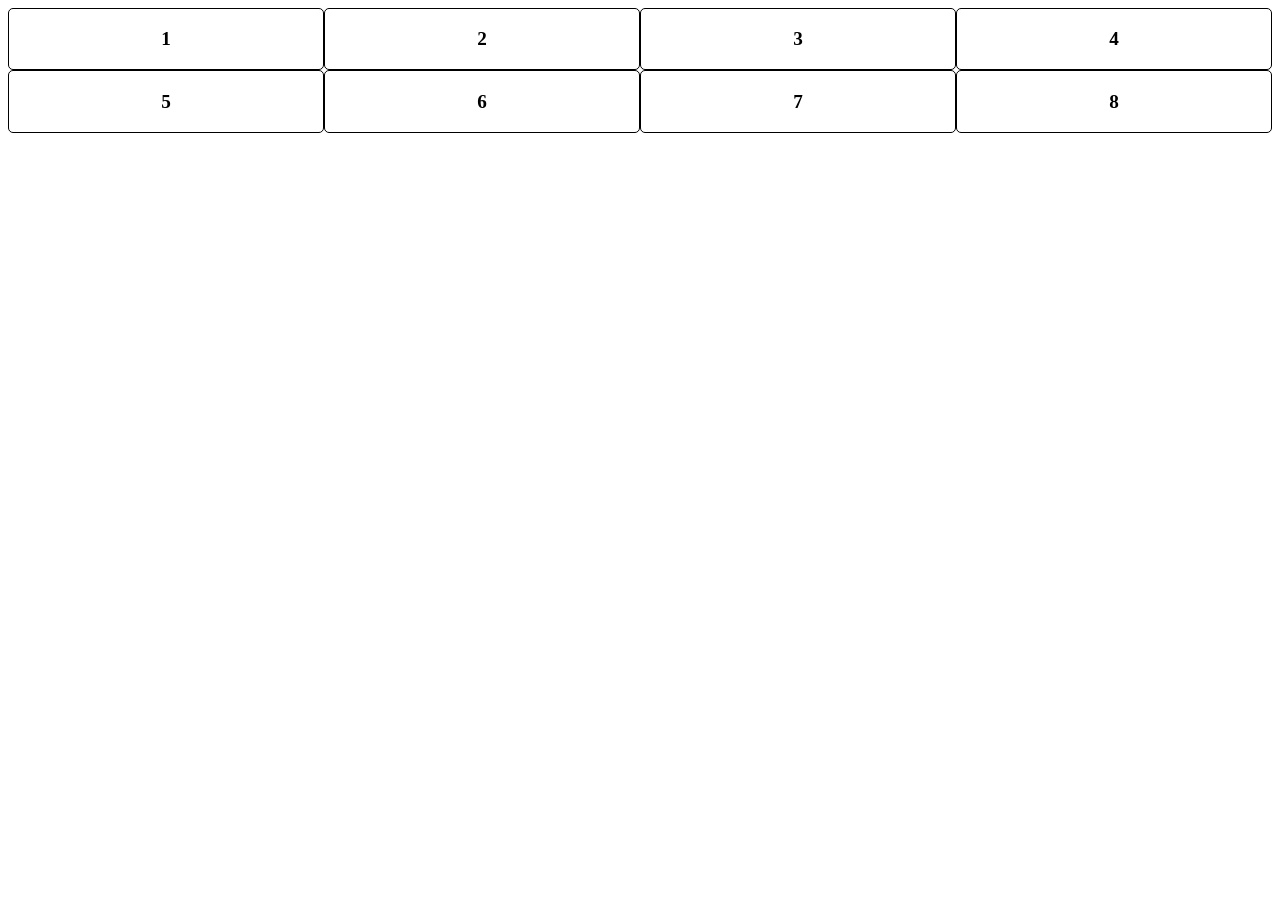
<file: AulaGrid/index.html>
<!DOCTYPE html>
<html lang="en">
<head>
    <meta charset="UTF-8">
    <meta http-equiv="X-UA-Compatible" content="IE=edge">
    <meta name="viewport" content="width=device-width, initial-scale=1.0">
    <title>Projeto Grid</title>
    <link rel="stylesheet" href="grid.css">
</head>
<body>
    <div class="container">
        <div class="div_1">1</div>
        <div class="div_2">2</div>
        <div class="div_3">3</div>  
        <div class="div_4">4</div>
        <div class="div_5">5</div>
        <div class="div_6">6</div>
        <div class="div_7">7</div>
        <div class="div_8">8</div>  
    </div>
</body>
</html>
</file>
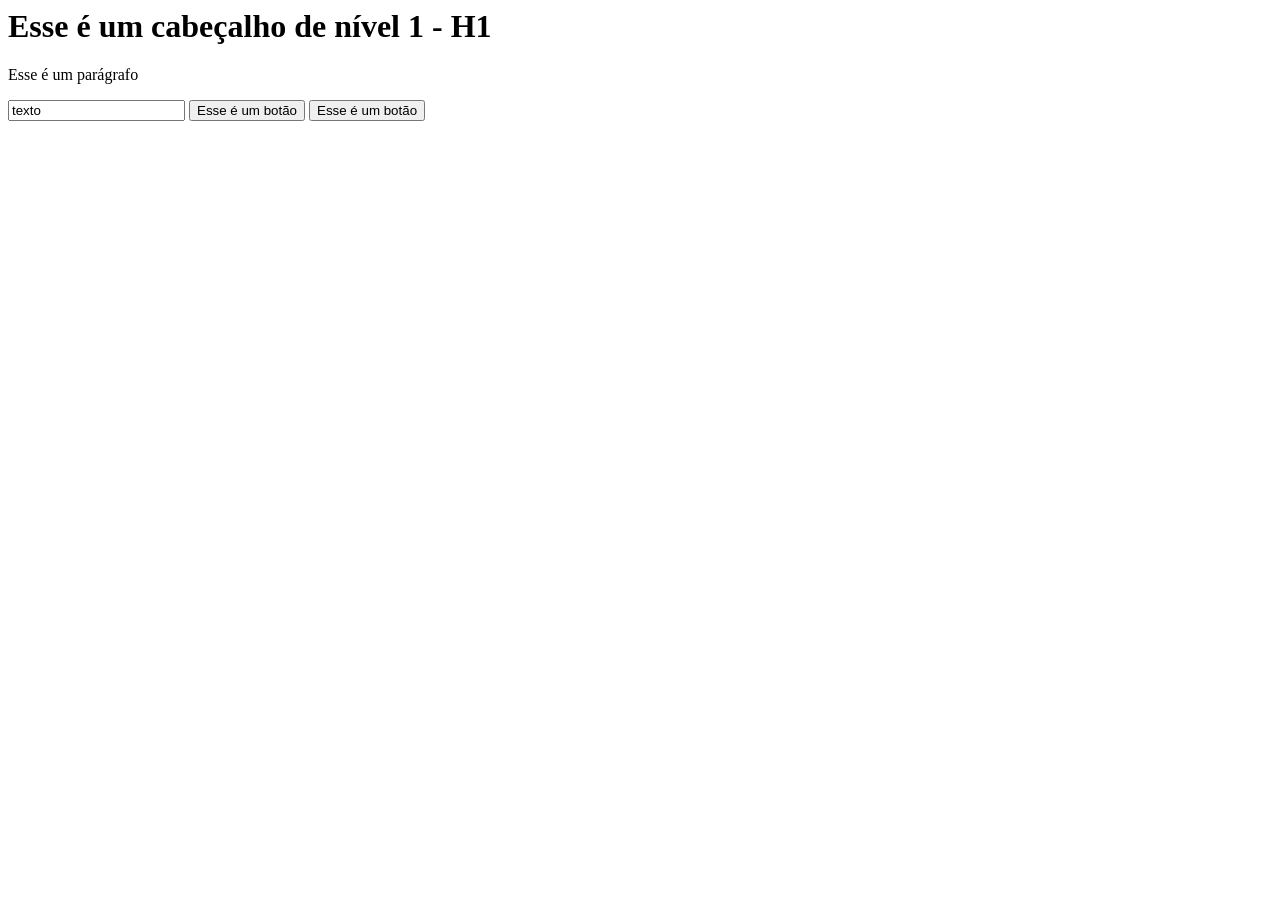
<file: CorreçaoProva/index.html>
<html>
<head>
    <title>Título do documento da prova</title>
    <meta charset="UTF-8">
</head>
<body>
    <h1>Esse é um cabeçalho de nível 1 - H1</h1>
    <p>Esse é um parágrafo</p>
    <input type="text" value="texto">
    <button>Esse é um botão</button>
    <input type="button" value="Esse é um botão">
    <div id="minha_div"></div>
</body>
</html>
</file>
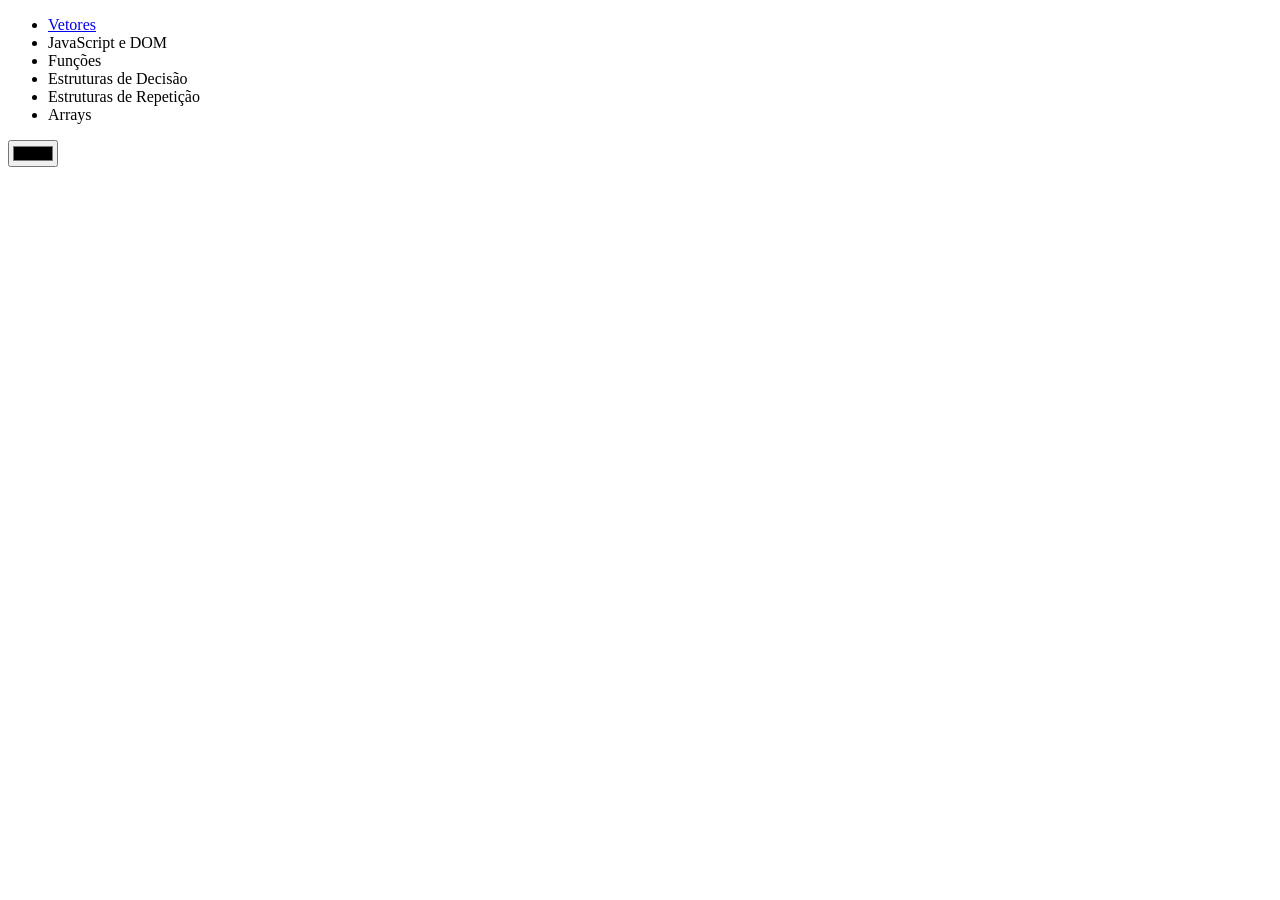
<file: PercorrendoArrays/index.html>
<!DOCTYPE html>
<html lang="pt-br">
<head>
    <meta charset="UTF-8">
    <meta http-equiv="X-UA-Compatible" content="IE=edge">
    <meta name="viewport" content="width=device-width, initial-scale=1.0">
    <title>Percorrendo Arreys</title>
    <script src="script.js" defer></script>
</head>
<body>
    <ul>
        <li><a href="https://github.com/ppedr0liveira?tab=overview&from=2023-04-01&to=2023-04-30" target="blank"> Vetores</a></li> 
        <li> JavaScript e DOM</li>
        <li>Funções</li>
        <li>Estruturas de Decisão</li>
        <li>Estruturas de Repetição</li>
        <li>Arrays</li>
    </ul>
    <div>
        <div id="colorida"></div>
        <input type="color" id="input_cor">
    </div>
    <div id="imagens">
        
    </div>
</body>
</html>
</file>
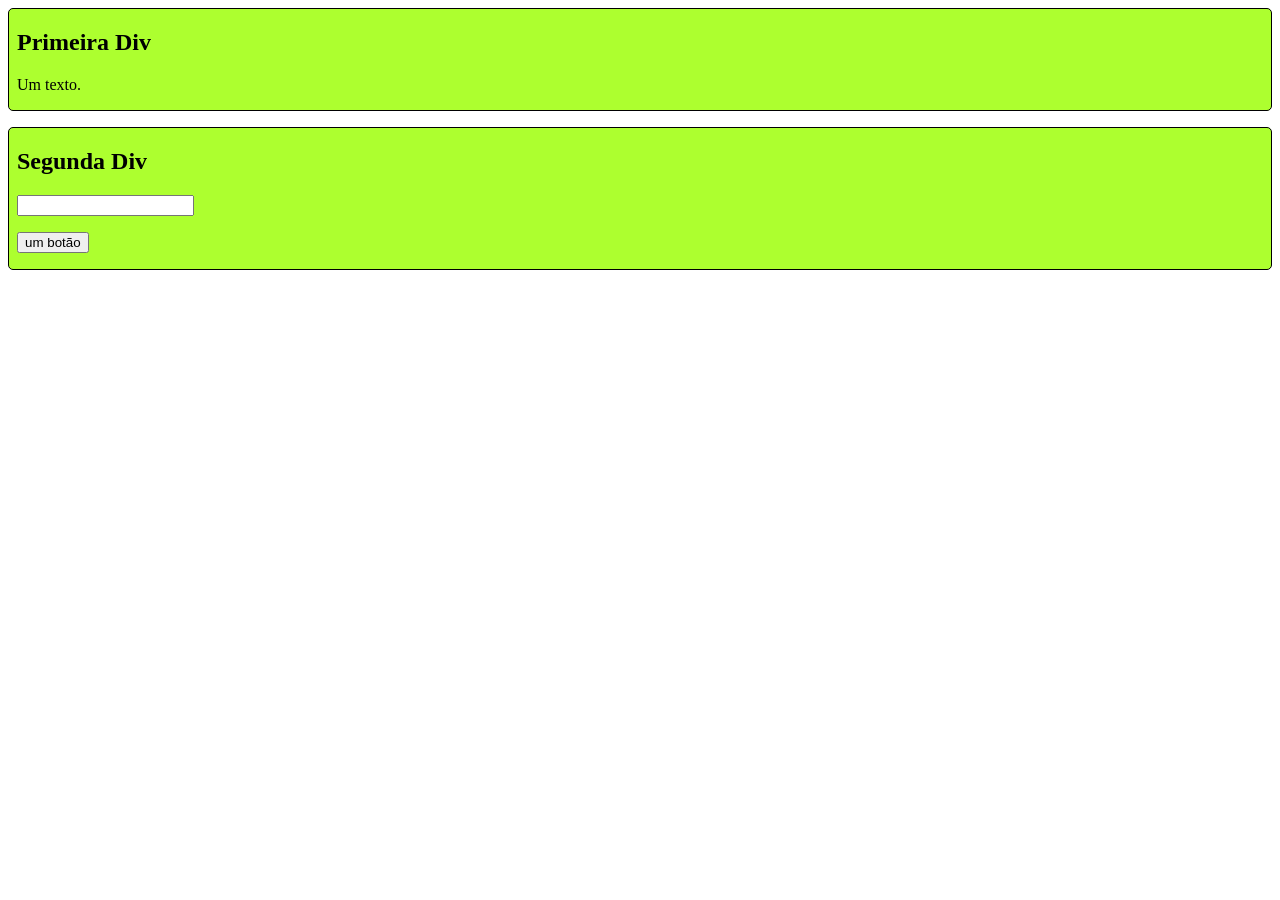
<file: Rev2/index.html>
<html>
    <head>
        <title>Rev 2</title>
        <meta charset="utf-8">
        <link rel="stylesheet" href="style.css">
    </head>
    <body>
        <div>
            <h2>Primeira Div</h2>
            <p>Um <span>texto.</span></p>
        </div>
        <div>
            <h2>Segunda Div</h2>
            <p><input type='text'></p>
            <p><button>um botão</button></p>
        </div>
    </body>
</html>
</file>
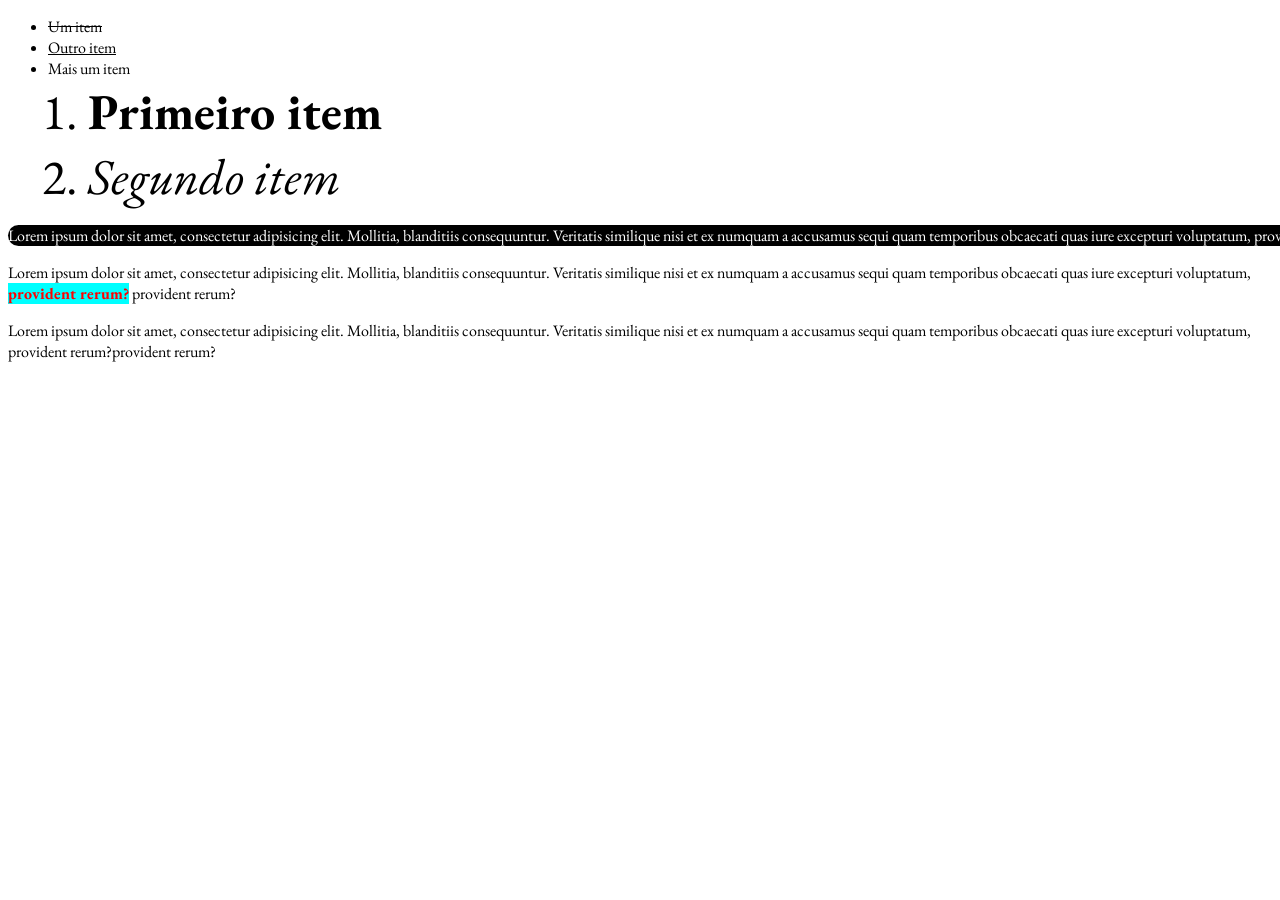
<file: Semana4/index.html>
<!DOCTYPE html>
<html lang="pt-br">
<head>
    <meta charset="UTF-8">
    <meta http-equiv="X-UA-Compatible" content="IE=edge">
    <meta name="viewport" content="width=device-width, initial-scale=1.0">
    <link rel="stylesheet" href="style.css">
    <title>Exemplo 1</title>
</head>
<body>
    <ul>
        <li><del>Um item</del></li>
        <li><ins>Outro item</ins></li>
        <li>Mais um item
            <ol class="lista1">
                <li><strong>Primeiro item</strong></li>
                <li><em>Segundo item</em></li>
            </ol>
        </li>
    </ul>

<div class="div">
    <P>Lorem ipsum dolor sit amet, consectetur adipisicing elit. Mollitia, blanditiis consequuntur.
         Veritatis similique nisi et ex numquam a accusamus sequi quam temporibus obcaecati quas iure
          excepturi voluptatum, provident rerum?provident rerum?</P>
</div>
<div class="div2">
    <P>Lorem ipsum dolor sit amet, consectetur adipisicing elit. Mollitia, blanditiis consequuntur.
         Veritatis similique nisi et ex numquam a accusamus sequi quam temporibus obcaecati quas iure
          excepturi voluptatum,<span class="span1"> provident rerum?</span> provident rerum?</P>
</div>
<div class="div3">
    <P>Lorem ipsum dolor sit amet, consectetur adipisicing elit. Mollitia, blanditiis consequuntur.
         Veritatis similique nisi et ex numquam a accusamus sequi quam temporibus obcaecati quas iure
          excepturi voluptatum, provident rerum?provident rerum?</P>    

</body>
</html>
</file>
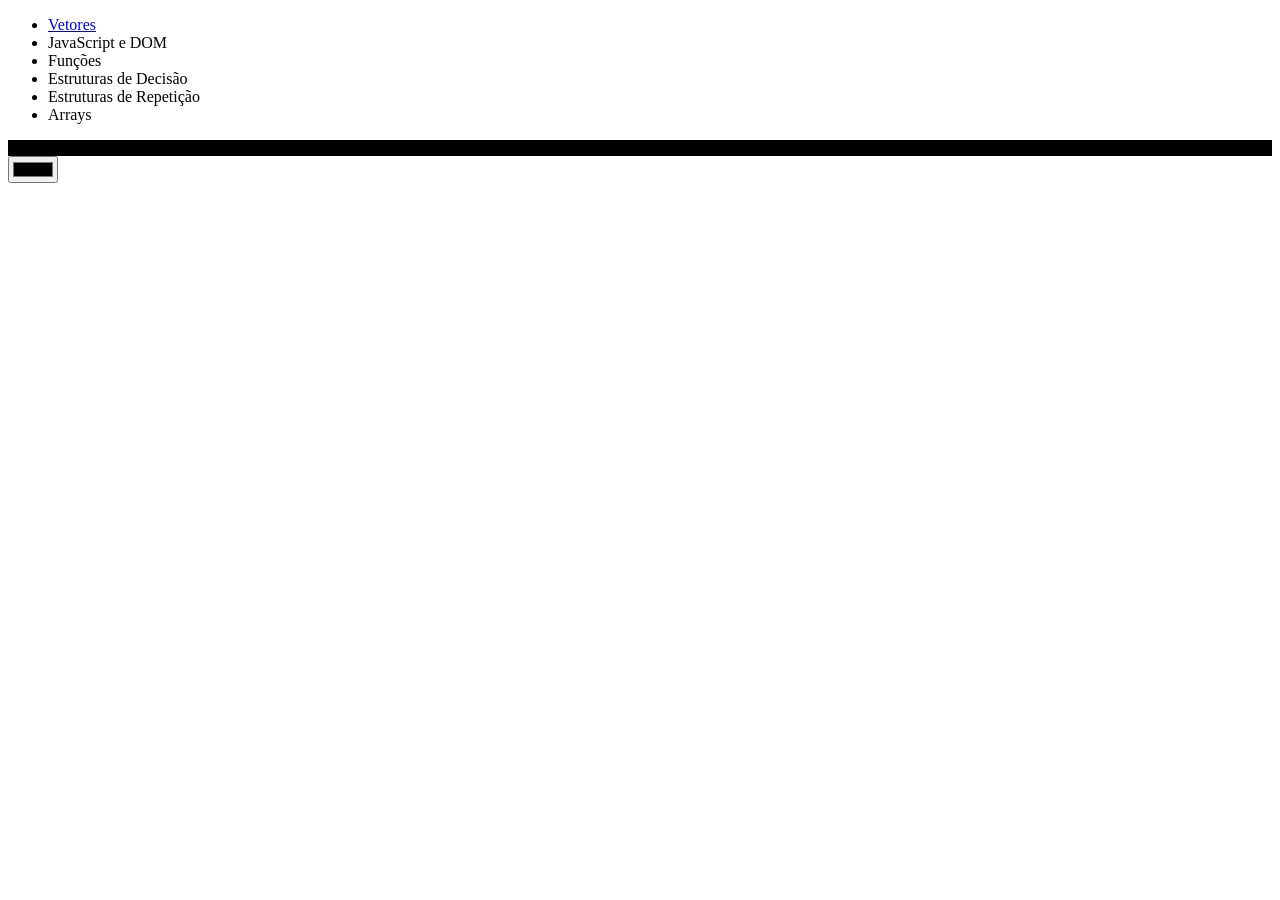
<file: Semana8/index.html>
<!DOCTYPE html>
<html lang="pt-br">
<head>
    <meta charset="UTF-8">
    <meta http-equiv="X-UA-Compatible" content="IE=edge">
    <meta name="viewport" content="width=device-width, initial-scale=1.0">
    <title>Percorrendo Arrays</title>
    <script src="script.js" defer></script>
</head>
<body>
    <ul>
       <li><a
            href="https://developer.mozilla.org/en-US/docs/Learn/JavaScript/First_steps/Arrays"
            target="_blank"
        >Vetores</a></li>
        <li>JavaScript e DOM</li>
        <li>Funções</li>
        <li>Estruturas de Decisão</li>
        <li>Estruturas de Repetição</li>
        <li>Arrays</li>
    </ul>
    <div>
        <div id="colorida"></div>
        <input type="color" id="input_cor">
    </div>
    <div id="imagens">
        
    </div>
</body>
</html>
</file>
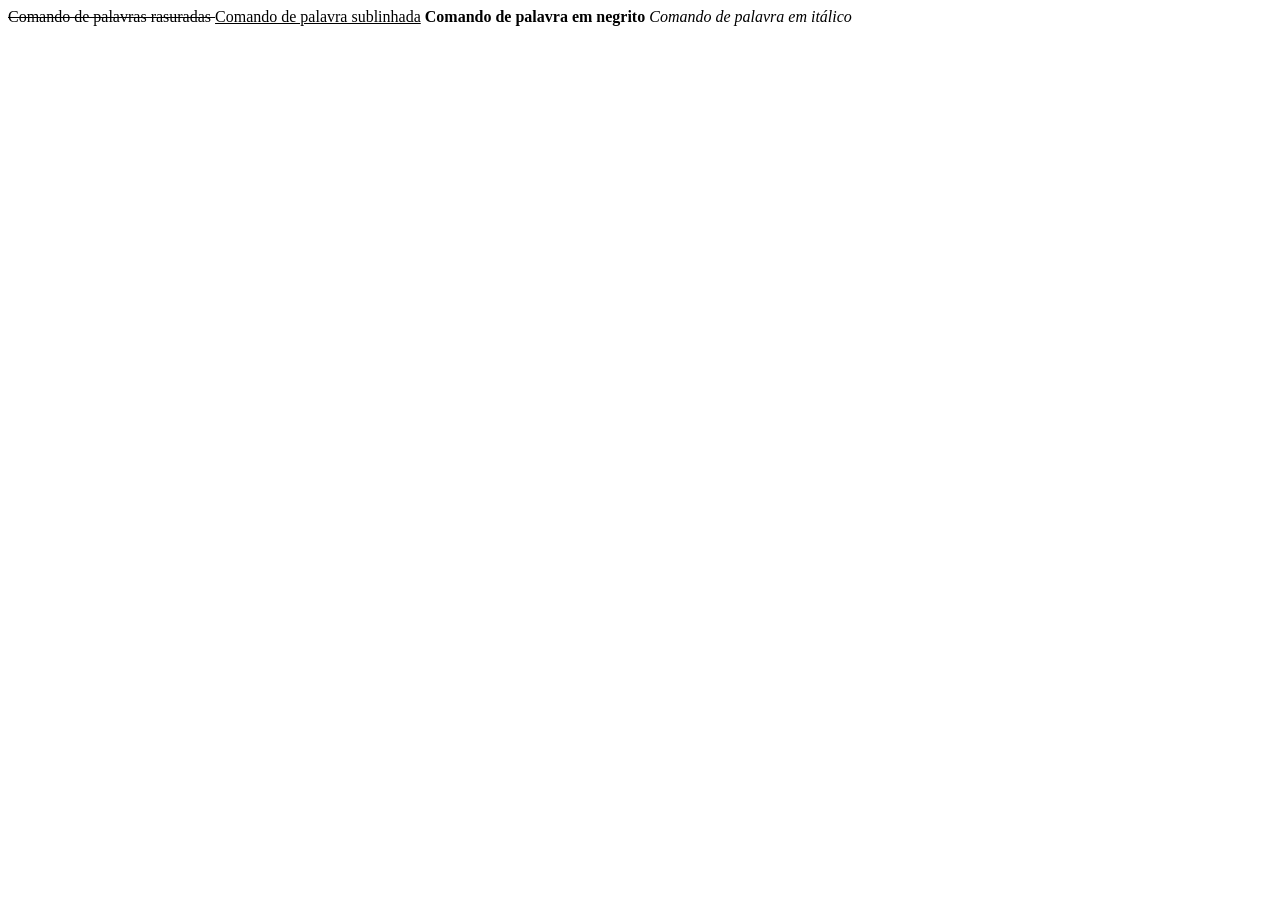
<file: ExercícioSem.1/ExercícioSemana1.html>
<!DOCTYPE html>
<html lang="pt-BR">
<head>
    <meta charset="UTF-8">
    <meta http-equiv="X-UA-Compatible" content="IE=edge">
    <meta name="viewport" content="width=device-width, initial-scale=1.0">
    <title>Exercício Semana 1</title>
</head>
<body>
    <del> Comando de palavras rasuradas </del>
    <ins> Comando de palavra sublinhada</ins>
    <strong> Comando de palavra em negrito </strong>
    <em> Comando de palavra em itálico </em>
</body>
</html>
</file>
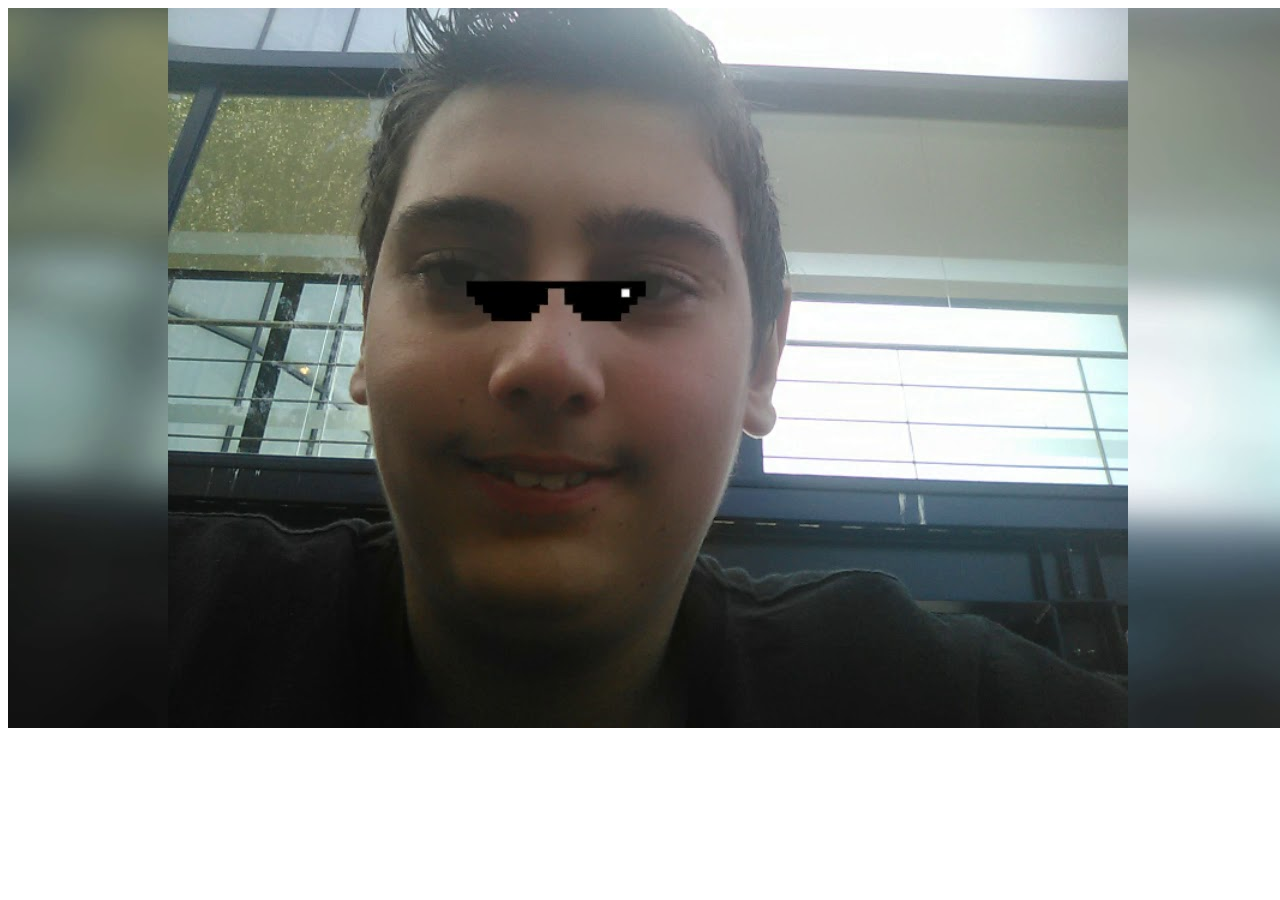
<file: ExercícioSem.2/exercicio2.html>
<!DOCTYPE html>
<html lang="pt-BR">
<head>
    <meta charset="UTF-8">
    <meta http-equiv="X-UA-Compatible" content="IE=edge">
    <meta name="viewport" content="width=device-width, initial-scale=1.0">
    <title>Exercício Semana 2</title>
</head>
    
<body>
    <img src="foto.jpeg">
    

</body>
</html>
</file>
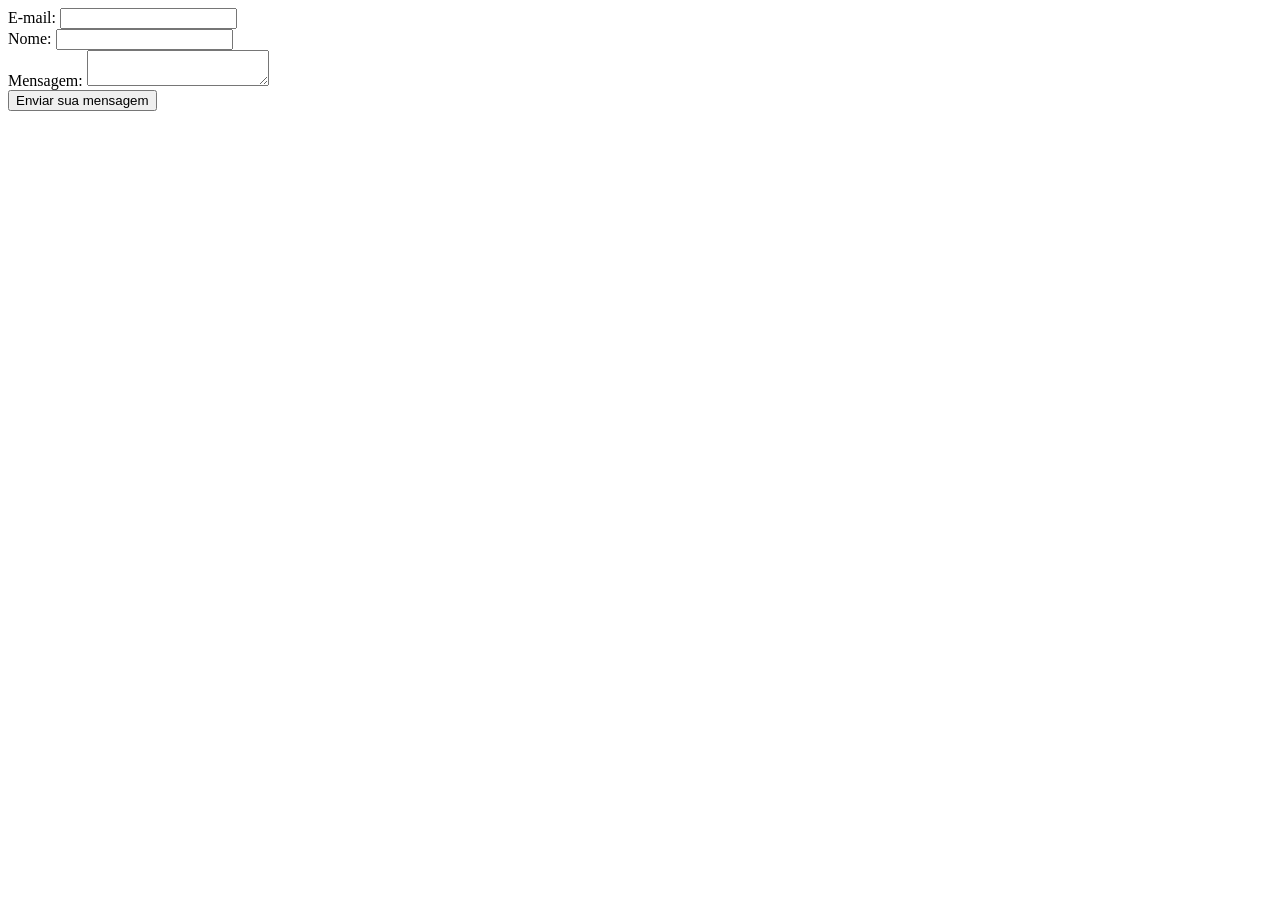
<file: ExercícioSem.3/exercicio3.html>
<!DOCTYPE html>
<html lang="pt-BR">
<head>
    <meta charset="UTF-8">
    <meta http-equiv="X-UA-Compatible" content="IE=edge">
    <meta name="viewport" content="width=device-width, initial-scale=1.0">
    <title> Site Teste 3 - Formulário </title>
</head>
<body>
    
    <form action="pagina-processa-dados-do-form" method="post"></form>
    
        
    <div>
        <label for="email">E-mail:</label>
        <input type="email" id="email" />
    </div>

    <div> 
        <label for="nome">Nome:</label>
        <input type="text" id="nome">
    </div>

    <div>
        <label for="msg">Mensagem:</label>
        <textarea id="msg"></textarea>
    </div>   

    <div class="button">
        <button type="submit">Enviar sua mensagem</button>
    </div>
</body>
</html>
</file>
<file: AulaGrid/grid.css>
.container {
    display: grid;
    grid: .5em;
    max-width: 1600px;
    margin: auto;
}

.container > div {
    text-align: center;
    font-weight: bolder;
    font-size: larger;
    border: solid black 1px;
    border-radius: 5px;
    padding: 1em;
}

.div_4, .div_5, .div_6, .div_7, .div_8 {
    display: none;
}

@media only screen and (min-width:375px){
    .conteiner{
        grid-template-columns: auto auto;
    }

.div_4, .div_5, .div_6 {
    display: block;
}
}

@media only screen and (min-width:768px){
    .container{
        grid-template-columns: auto auto auto auto;
    }
    .div_7, .div_8{
    display: block;
    }
}
</file>
<file: Rev2/style.css>
div {
        background-color: blue;
}

@media screen and (min-width: 600px) {
    div{
        background-color: red;
    }
}


 @media screen and (min-width: 1024px) {
    div{
        border: solid black 1px;
        border-radius: 5px;
        margin-bottom: 1em;
        padding-left: 0.5em;
        background-color: greenyellow;
    }
}
</file>
<file: Semana4/style.css>
@import url('https://fonts.googleapis.com/css2?family=EB+Garamond&display=swap');

body{
    font-family: 'EB Garamond', serif;
}

.lista1{
    font-size: 50px;
}

.div{
    background-color: rgb(0, 0, 0);
    color: white;
    border-radius: 15px;
    height: max-content;
    width: max-content;
}

.span1{
    color: red;
    background-color: aqua;
    font-weight:bold ;
}

.div3{
    box-sizing: border-box;
}
</file>
